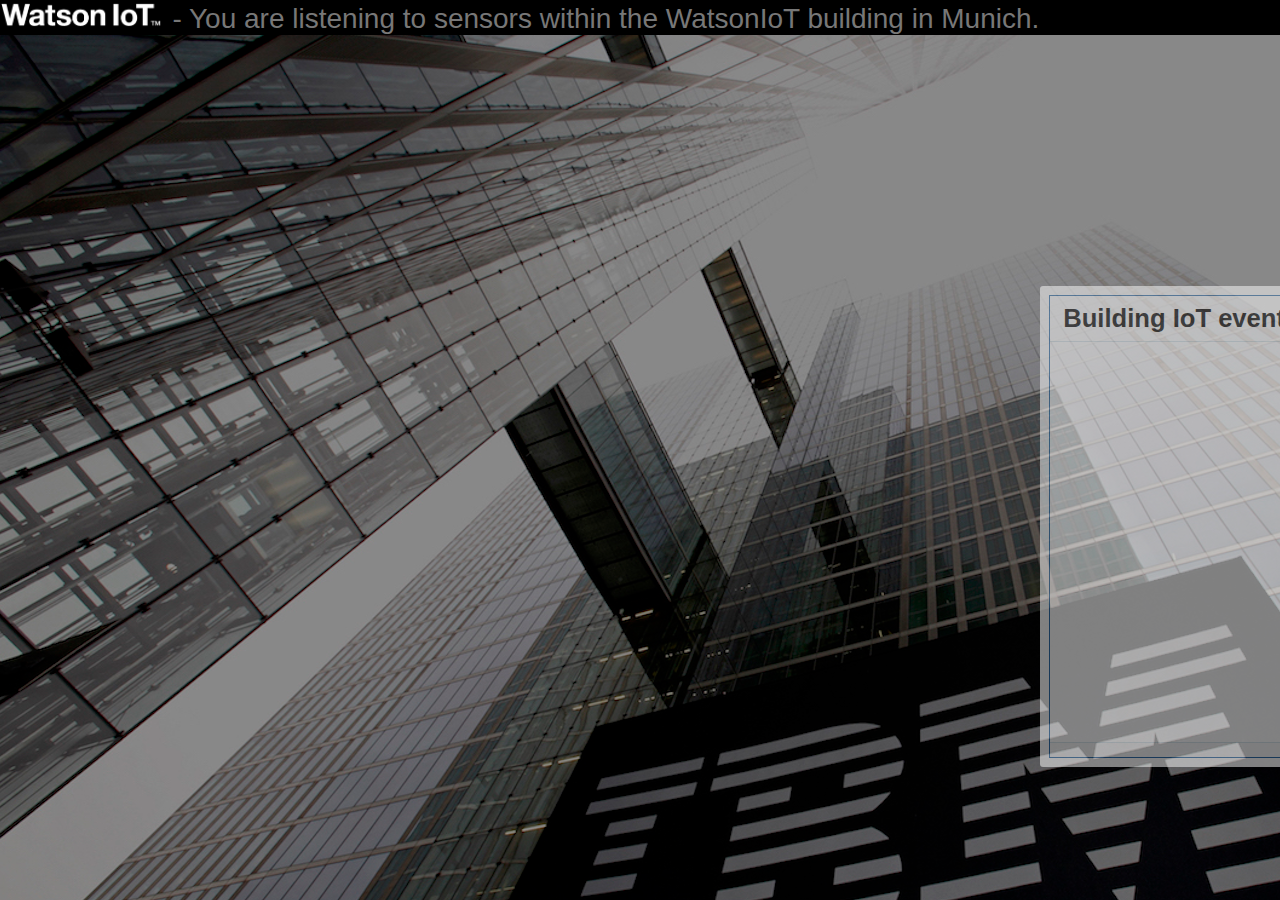
<file: index.html>
<html>
<head>
    <title>Your are listening to Sensors from the WatsonIoT Center</title>
    <link rel="stylesheet" type="text/css" href="css/nouislider.custom.css">
    <link rel="stylesheet" type="text/css" href="css/jquery.tagsinput.css">
    <script src="js/seedrandom.js" type="text/javascript"></script>
    <script src="js/jquery-1.9.1.min.js"></script>
    <script src="js/d3.min.js"></script>
    <script src="js/reconnecting-websocket.min.js" type="text/javascript"></script>
    <script src="js/app.js" type="text/javascript"></script>

    <script src="js/jquery.nouislider.min.js"></script>
    <script src="js/howler.min.js"></script>
    <script src="js/jquery.tagsinput.js" type="text/javascript"></script>
    <link rel="apple-touch-icon" sizes="57x57" href="./icon/apple-icon-57x57.png">
    <link rel="apple-touch-icon" sizes="60x60" href="./icon/apple-icon-60x60.png">
    <link rel="apple-touch-icon" sizes="72x72" href="./icon/apple-icon-72x72.png">
    <link rel="apple-touch-icon" sizes="76x76" href="./icon/apple-icon-76x76.png">
    <link rel="apple-touch-icon" sizes="114x114" href="./icon/apple-icon-114x114.png">
    <link rel="apple-touch-icon" sizes="120x120" href="./icon/apple-icon-120x120.png">
    <link rel="apple-touch-icon" sizes="144x144" href="./icon/apple-icon-144x144.png">
    <link rel="apple-touch-icon" sizes="152x152" href="./icon/apple-icon-152x152.png">
    <link rel="apple-touch-icon" sizes="180x180" href="./icon/apple-icon-180x180.png">
    <link rel="icon" type="image/png" sizes="192x192"  href="./icon/android-icon-192x192.png">
    <link rel="icon" type="image/png" sizes="32x32" href="./icon/favicon-32x32.png">
    <link rel="icon" type="image/png" sizes="96x96" href="./icon/favicon-96x96.png">
    <link rel="icon" type="image/png" sizes="16x16" href="./icon/favicon-16x16.png">
    <link rel="manifest" href="/manifest.json">
    <meta name="msapplication-TileColor" content="#ffffff">
    <meta name="msapplication-TileImage" content="./icon/ms-icon-144x144.png">
    <meta name="theme-color" content="#ffffff">

<style>
#newbg {

   opacity: 0.5;

	background-color: black;

}
#sphere {
	position: absolute;

	width: 400px;
	height: 600px;
   opacity: 0.5;
/*	border-radius: 100px;
	-webkit-radius: 80px;
	background-color: black;
    border: 2px solid #000;
    padding: 15px;
     color: blue;
    */
      top: 30%;
  left: 80%;
  /* bring your own prefixes
  transform: translate(-50%, -50%);
*/
}
</style>
<script>
var global_mute = false;
var global_volume = 50;
var TAG_FILTERS = [];
var DEBUG = false;

    $(function(){
      Howler.volume(global_volume * .01);

      $("#volumeControl").click(function() {
        if (!global_mute) {
          global_mute = false;
          Howler.mute();
          $("#volumeControl").css("background-position", "0 0");
        } else {
          global_mute = false;
          Howler.unmute();
          $("#volumeControl").css("background-position", "0 -46px");
        }
      });

      $("#volumeSlider").noUiSlider({
        range : [-99, 0],
        start : 0,
        handles : 1,
        step : 1,
        orientation : "horizontal",
        slide : function() {
          global_volume = 100 + $(this).val();
          var howler_volume = global_volume * 0.01;
          if (howler_volume <= 0.01) {
            Howler.mute();
          } else {
            Howler.unmute();
            Howler.volume(global_volume * .01);
          }
      }});


    });

    /* Settings
       ======== */

    var scale_factor = 5,
        note_overlap = 15,
        note_timeout = 300,
        current_notes = 0,
        max_life = 60000,
        DEFAULT_LANG = 'en';

    /* Colors
       ====== */

    var body_background_color = '#f8f8f8',
        body_text_color = '#000',
        svg_background_color = '#000000',//''#1c2733',
        svg_text_color = '#fff',
        newuser_box_color = 'rgb(41, 128, 185)',
        bot_color = 'rgb(155, 89, 182)',
        anon_color = 'rgb(46, 204, 113)',
        edit_color = '#fff',
        sound_totals = 51,
        total_edits = 0;

    /* Languages
       ========= */

    var langs = {
        'en': ['English', 'ws://yourdomaain.mybluemix.net/muciotsensors']

    }

    /*
       ============== */

    var w = window,
        d = document,
        e = d.documentElement,
        g = d.getElementsByTagName('#area svg')[0],
        width = w.innerWidth || e.clientWidth || g.clientWidth;
        height = (w.innerHeight  - $('#header').height())|| (e.clientHeight - $('#header').height()) || (g.clientHeight - $('#header').height());



//  height =   height - 200;
    var celesta = [],
        clav = [],
        jc = [],
        epm = 0,
        edit_times = [],
        SOCKETS = {},
        swells = [],
        all_loaded = false,
        s_titles = true,
        s_welcome = true,
        s_langs = [];

    var user_announcements = false;
    setTimeout(function() {
        user_announcements = true;
    }, 20000);

    $(function(){


        $('body').css('background-color', body_background_color)


        $('body').css('color', body_text_color)
        $('svg').css('background-color', svg_background_color)
        $('svg text').css('color', svg_text_color)
        // :(
        $('head').append('<style type="text/css">.newuser-label {fill:' + svg_text_color +
                         ';} .bot {fill:' + bot_color +
                         ';} .anon {fill:' + anon_color +
                         ';} .bot </style>');
        $('body').append('<div id="loading"><p>Loading sound files ...</p></div>')

        var svg = d3.select("#area").append("svg")
            .attr({width: width, height: height})
           .style('background-color', '#1c2733')
               .style('background-image', "url('./mucimg/building3.png')")
                .style('opacity', '1')
                .style('width', width);
                  //  .style('background-image', "url('./mucimg/building.jpg')");
    //  $("area").css("background-image","url('./mucimg/building.jpg')");

  /*
    $('svg').css({
    			'backgroundRepeat': 'no-repeat',
    			'backgroundPosition': 'top center'
    		});

// lots of width issues
width = w.innerWidth || e.clientWidth || g.clientWidth;
height = (w.innerHeight  - $('#header').height())|| (e.clientHeight - $('#header').height()) || (g.clientHeight - $('#header').height());

         $('#header').css('width', width);
          $('svg').css('width', width);
          $('html').css('width', width);
        svg.attr("width", width).attr("height", height);
      */
function update_window() {
            width = w.innerWidth || e.clientWidth || g.clientWidth;
            height = (w.innerHeight  - $('#header').height())|| (e.clientHeight - $('#header').height()) || (g.clientHeight - $('#header').height());

            svg.attr("width", width).attr("height", height);
            if (epm_text) {
                epm_container.attr('transform', 'translate(0, ' + (height - 25) + ')')
            }
            update_tag_warning();
            /*rate_bg.attr("width", width).attr("height", height);*/

            $('#header').css('width', width);
            $('svg').css('width', width);
            $('html').css('width', width);
            svg.attr("width", width);

        }

        window.onresize = update_window();

        $('#welcome').click(make_click_handler($('#welcome'), 'nowelcomes')
        );
        $('#titles').click(
            make_click_handler($('#titles'), 'notitles')
        );
        $('#background_mode').click(
            function() {$("#area svg").toggle();}
        );
        $('#hide_rc_box').click(
            function() {$("#rc-log").toggle();}
        );

        $('#about-link').click(function(){
            // because we use window.location to set languages.
            $('html, body').animate({scrollTop:$(document).height()}, 'slow');
            return false;
        });

        // TODO: Volume slider?
        var loaded_sounds = 0
        var sound_load = function(r) {
            loaded_sounds += 1
            if (loaded_sounds == sound_totals) {
                all_loaded = true
                $('#loading').remove()
                console.log('Loading complete')
            } else {
                // console.log('Loading : ' + loaded_sounds + ' files out of ' + sound_totals)
            }
        }

        // load celesta and clav sounds
        for (var i = 1; i <= 24; i++) {
            if (i > 9) {
                fn = 'c0' + i;
            } else {
                fn = 'c00' + i;
            }
            celesta.push(new Howl({
                urls : ['sounds/celesta/' + fn + '.ogg',
                        'sounds/celesta/' + fn + '.mp3'],
                volume : 0.2,
                onload : sound_load(),
            }))
            clav.push(new Howl({
                urls : ['sounds/clav/' + fn + '.ogg',
                        'sounds/clav/' + fn + '.mp3'],
                volume : 0.2,
                onload : sound_load(),
            }))
        }

        // load swell sounds
        for (var i = 1; i <= 3; i++) {
            swells.push(new Howl({
                urls : ['sounds/swells/swell' + i + '.ogg',
                        'sounds/swells/swell' + i + '.mp3'],
                volume : 1,
                onload : sound_load(),
            }))
        }

        jc.push(new Howl({
            urls : ['sounds/jcsounds/munchausen.ogg',
                    'sounds/jcsounds/munchausen.mp3'],
            volume : 0.8,

            onload : sound_load(),
        }))

        jc.push(new Howl({
            urls : ['sounds/jcsounds/chimes.ogg',
                    'sounds/jcsounds/chimes.mp3'],
            volume : 0.9,
            onload : sound_load(),
        }))

        jc.push(new Howl({
            urls : ['sounds/jcsounds/solemn.ogg',
                    'sounds/jcsounds/solemn.mp3'],
            volume : 0.9,
            onload : sound_load(),
        }))
        /*
        function testuser() {
            data = {user: 'Slaporte'}
            newuser_action(data, 'en', svg)
        }

        testuser()
        */

        for (lang in langs) {
            if (langs.hasOwnProperty(lang)) {
                if (lang == 'wikidata') {
                    $('#lang-boxes').append('<p><input type="checkbox" name="' + langs[lang][0] + '" id="' + lang + '-enable"/><label for="' + lang + '-enable">' + langs[lang][0] + ' <span class="conStatus" id="' + lang + '-status"></span></label></p>')
                } else {
                    $('#lang-boxes').append('<p><input type="checkbox" name="' + langs[lang][0] + '" id="' + lang + '-enable"/><label for="' + lang + '-enable">' + langs[lang][0] + ' Wikipedia <span class="conStatus" id="' + lang + '-status"></span></label></p>')
                }
                SOCKETS[lang] = new wikipediaSocket.init(langs[lang][1], lang, svg);
                var box = $('#' + lang + '-enable');
                if (box.is(':checked')) {
                    enable(lang)
                }
                box.click(make_click_handler(box, lang));
            }
        }

        enabled_langs = return_lang_settings();

        if (!enabled_langs.length) {
            enabled_langs.push(DEFAULT_LANG)
        }
        for (var i = 0; i < enabled_langs.length + 1; i ++) {
            var lang = enabled_langs[i];
            $('#' + lang + '-enable').prop('checked', true);
            if (SOCKETS[lang] && (!SOCKETS[lang].connection ||
                                  SOCKETS[lang].connection.readyState == 3)) {
                SOCKETS[lang].connect();
            }
        }
      $('#filter').tagsInput({
        height: '45px',
        width: '80%',
        'delimiter': [' ', ','],
        defaultText: 'Add a tag',
        defaultTextWidth: 100,
        unique: false,
        onChange: function() {
          TAG_FILTERS = [];
          $('.tag span').each(function(val) {
              var tag = $(this).text().trim().replace('#', '').toLowerCase();
              if($.inArray(tag, TAG_FILTERS) === -1){
                TAG_FILTERS.push(tag);
              }
          });
          update_tag_warning(svg);
          console.log('Watching for: ' + TAG_FILTERS)
        }
      });

    })
    </script>
<link href='css/style.css' rel='stylesheet' type='text/css'>
</head>
<body>
    <div id='header'>

     <div style="align: left;font-size:28px;color:#777777;background-color:black">
       <img height="28"  src=./mucimg/WatsonIoT2.png>
          - You are listening to sensors within the WatsonIoT building in Munich.</div>
    </div>

    <div id='area'></div>
    <div id='sphere'>
          <div class='bg'>
            <div id='rc-log-c'>
                <h3>Building IoT events</h3>
                <ul id='rc-log' >
                </ul>
                 <div class="note">
                  <p id="edit_counter"></p>
                </div>
            </div>
        </div>
    </div>


</body>
</html>
</file>
<file: css/nouislider.custom.css>
.noUiSlider,
	.noUiSlider * {
-webkit-box-sizing: border-box;
   -moz-box-sizing: border-box;
		box-sizing: border-box;
-webkit-user-select: none;
   -moz-user-select: none;
	-ms-user-select: none;
		display: block;
		cursor: default;
	}
	.noUiSlider {
		position: relative;
	}
	.noUiSlider a {
		position: absolute;
		z-index: 1;
		cursor: pointer;
	}

	.noUiSlider a:nth-child(2) {
		background: inherit !important;
	}
	.noUiSlider.vertical a {
		width: 100%;
		bottom: 0;
	}
	.noUiSlider.horizontal a {
		height: 100%;
		right: 0;
	}
@media screen and (-ms-high-contrast: active), (-ms-high-contrast: none) {
	.noUiSlider:before,
	body.TOUCH,
	.noUiSlider span {
		-ms-touch-action: none;
	}
	.noUiSlider:before {
		display: block;
		position: absolute;
		width: 150%;
		left: -25%;
		height: 400%;
		top: -150%;
		content: "";
		z-index: -1;
	}
	.noUiSlider.vertical:before {
		width: 400%;
		left: -150%;
		height: 150%;
		top: -25%;
	}
}
	.noUiSlider {
		border-radius: 7px;
		opacity: 0.5;
	}

	.noUiSlider:hover {
		opacity: 1;
	}

	.noUiSlider.connect a,
	.noUiSlider.connect.lower {
		background: #000000;
	}
	.noUiSlider,
	.noUiSlider.connect.lower a {
		background-color: rgba(255,255,255,0.4);
	}
	.noUiSlider.disabled,
	.noUiSlider.disabled.connect.lower a {
		background: #ccc;
		box-shadow: none;
	}
	.noUiSlider div {
		height: 18px;
		width: 18px;
		border: 1px solid #3D3D3D;
		border-radius: 9px;
		background-color: white;
		cursor: pointer;
	}

	.noUiSlider.disabled div {
		background: transparent;
	}
	.noUiSlider.horizontal {
		width: 300px;
		height: 10px;
	}
	.noUiSlider.horizontal div {
		margin: -5px 0 0 -9px;
	}
	.noUiSlider.vertical {
		width: 16px;
		height: 300px;
	}
	.noUiSlider.vertical div {
		margin: -10px 0 0 -1px;
	}
</file>
<file: css/style.css>
* {
    margin: 0;
}
body {
    margin: 0;
    font: 1em sans-serif;
}
circle {
    fill-opacity: .5;
}
h1 {
    padding: 0.2em 0 0.2em 0.5em;
    margin: 0;
    color: #1c2733;
}
p {
    line-height: 1.5em;
    margin-bottom: .5em;
}
a {
    color: #306596;
}
a:hover {
    color: #cc4731;
}
label {
    margin-left: .5em;
}

#area {
    overflow: hidden;
}
#header {
    background: #f8f8f8;
    margin: 0;
}
#rc-log-c {
    margin: 0.5em;
    line-height: 1.5em;
    font-size: .8em;
    border: 1px solid #2f6fab;
}
#rc-log-c h3 {
    padding: .5em;
    margin: 0;
    background: #fff;
    border-bottom: 1px solid #d8e6ec;
    font-size: 2em;
}
#rc-log {
    list-style-type: none;
    height: 400px;
    overflow: hidden;
}
.note {
    margin: 0;
    padding: .5em;
    background: rgb(248, 248, 248);
    border-top: 1px solid #d8e6ec;
    font-size: .8em;
    color: #ccc;
    padding-bottom: 1px;
}
#edit_counter {
    font-size: 1.5em;
    color: #000;
}
#edit_counter span {
    color: #cc4731;
}
#content {
    margin: 1em auto 4em auto;
    max-width: 960px;
    position: relative;
}
.foot {
    margin: 0 auto 4em auto;
    max-width: 960px;
    position: relative;
    padding: 0 .5em 0 .5em;
}
.foot h3 {
    padding-top: 1em;
    margin-bottom: 1em;
    border-bottom: 1px solid #eee;
}
.conStatus {
    color: #bdc3c7;
}
.bg {
    padding: 3px;
    background: #fff;
    border-radius: 3px;
    margin: 1em;
}
.article-label {
    font: 1.0em sans-serif;
    text-shadow:1px 1px 0 rgb(28, 39, 51),
    -1px -1px 0 rgb(28, 39, 51),
    1px -1px 0 rgb(28, 39, 51),
    -1px 1px 0 rgb(28, 39, 51),
    0px 1px 0 rgb(28, 39, 51),
    1px 0px 0 rgb(28, 39, 51),
    0px -1px 0 rgb(28, 39, 51),
    -1px 0px 0 rgb(28, 39, 51);
    }
.newuser-label {
    font: 1em sans-serif;
    opacity: 1;
}
.about-link {
    float: right;
    font-weight: normal;
    font-style: normal;
    font-size: 1em;
    padding-right: 2em;
    padding-top: 1em;
}
.lang {
    color: #bdc3c7;
    padding: auto .5em;
}
.log-bot {
    color: rgb(155, 89, 182);
}
.log-bot2 {
    color: rgb(255, 0, 0);
}
.log-anon {
    color: rgb(46, 204, 113);
}
.log-undo {
    color: rgb(236, 112, 99)
}
.loc {
    border-bottom: 1px dashed #ccc;
}

#lang-boxes p {
    float: left;
    width: 20em;
    font-size: .9em;
}

.clear br {
    clear: left;
}

#loading {
    position:absolute;
    top:3em;
    left:0;
    right:0;
    margin-left:auto;
    margin-right:auto;
    padding: 0;
    font-size: 4em;
    color: #fff;
    background-color: rgba(189, 195, 199, 0.6);
}
#loading p {
    text-align: center;
    margin: 0.5em;
}

.small {
    margin-top: 3em;
    font-size: 0.8em;
}


/* volume stuff */
#volumeWrapper {
  width: 70px;
	margin: 2em;
}

#volumeControl {
	cursor: pointer;
	opacity: 0.5;
}

#volumeControl:hover {
	opacity: 1;
}

#volumeSlider {
  width: 70px;
  display: inline-block;
  background-color: rgba(192,192,192,0.4);
}

#volumeSlider div {
  display: inline-block;
}
</file>
